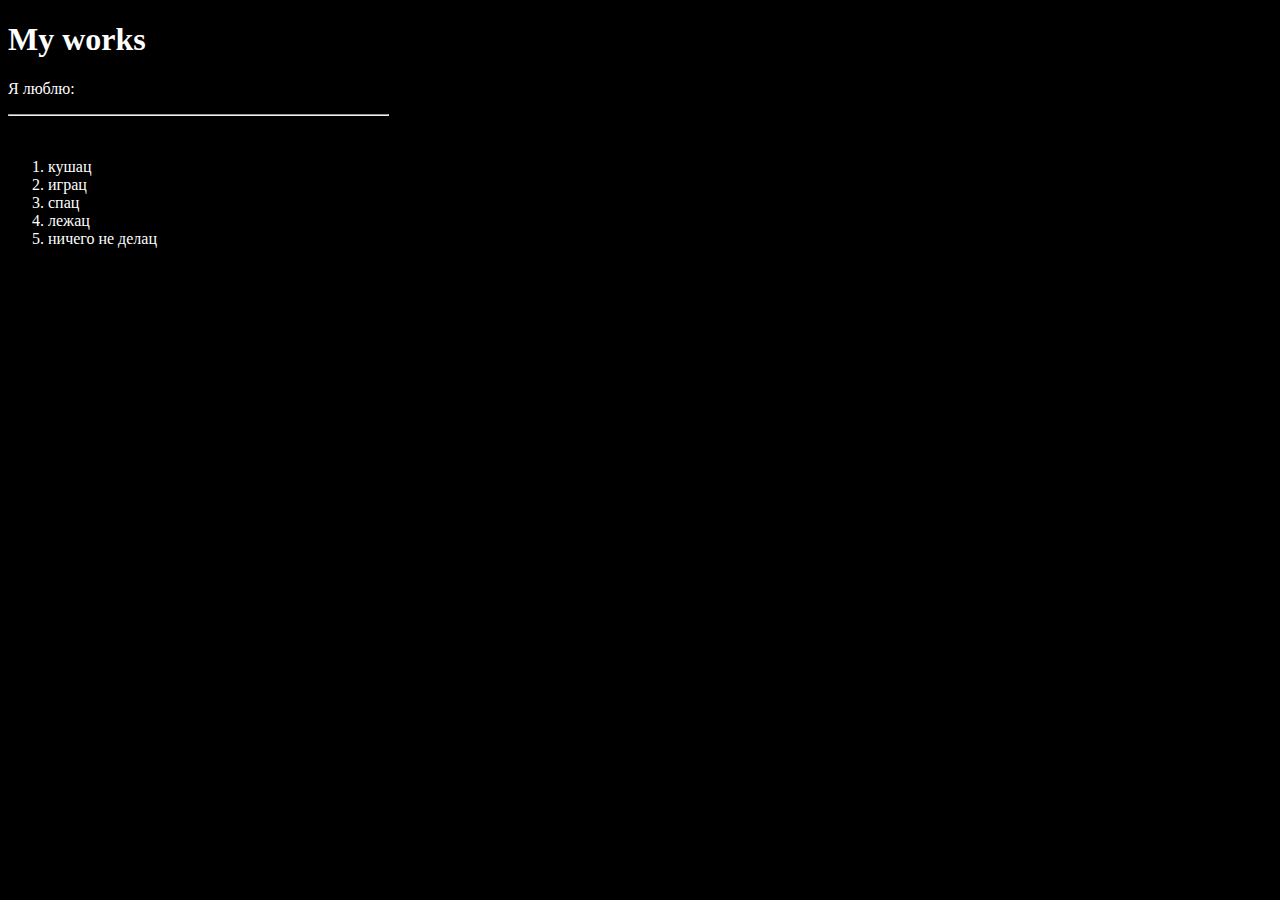
<file: less1/index.html>
<!DOCTYPE html>
<html>
<head>
 
    <title>PROECT PROKOPA</title>
</head>
<body bgcolor="black">
    
<h1><font color="white">My works</h1>
<p>Я люблю:</p>
<HR size=2 width=30% align="left"><BR>
<ol>
    <li>кушац</li>
    <li>играц</li>
    <li>спац</li>
    <li>лежац</li>
    <li>ничего не делац</li>
</ol>  
</font>
</body>
</html>
</file>
